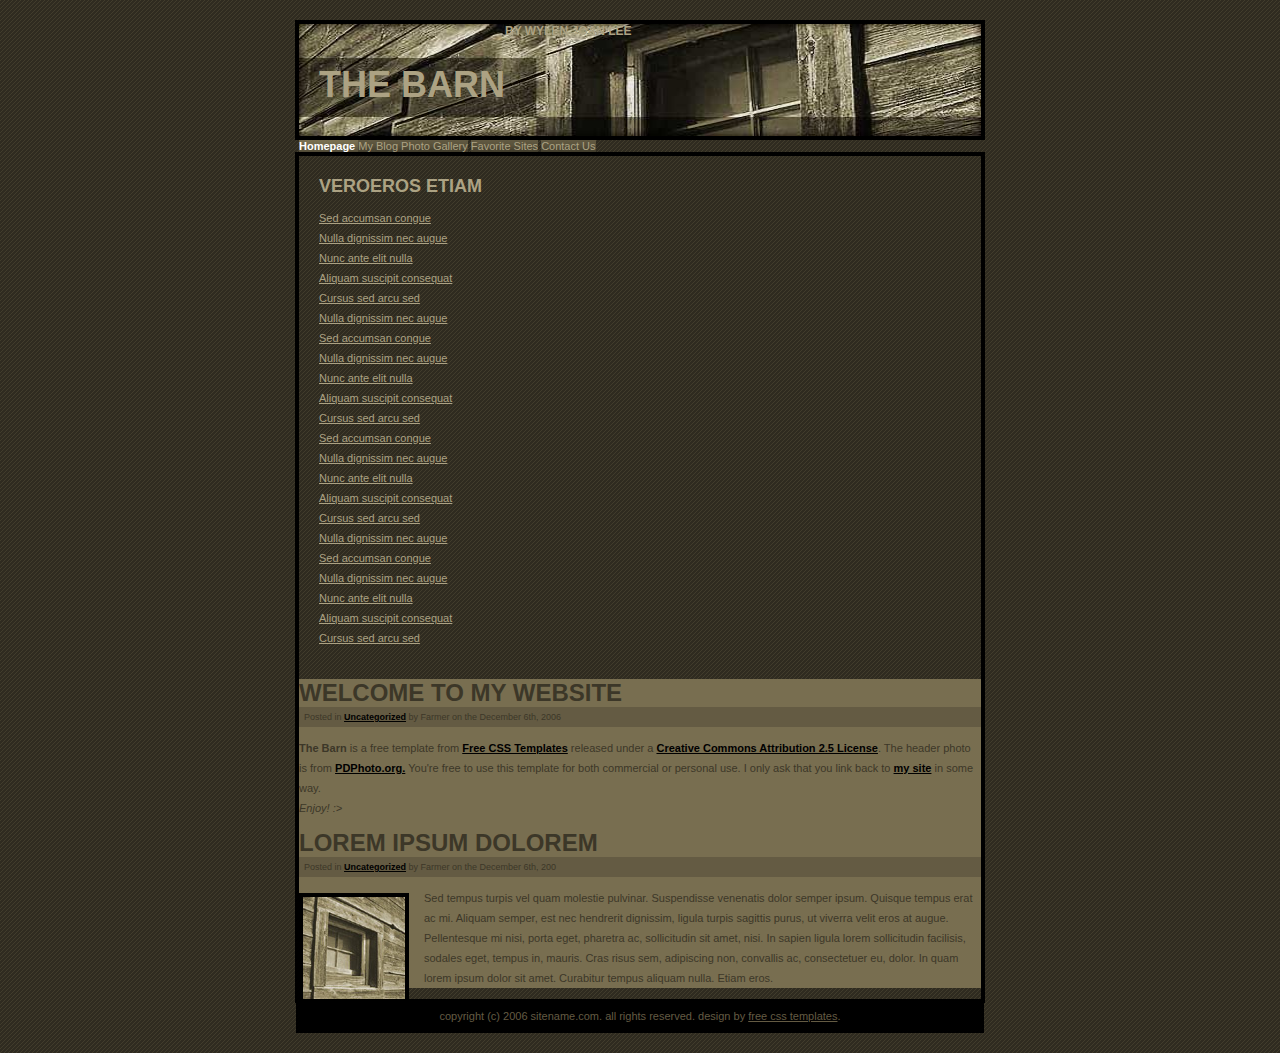
<file: index.html>
<html>
  <head>
    <title>The Barn</title>
    <link href="mystyle.css" rel="stylesheet" type="text/css" />
    <link
      href="https://cdn.jsdelivr.net/npm/bootstrap@5.1.0/dist/css/bootstrap.min.css"
      rel="stylesheet"
      integrity="sha384-KyZXEAg3QhqLMpG8r+8fhAXLRk2vvoC2f3B09zVXn8CA5QIVfZOJ3BCsw2P0p/We"
      crossorigin="anonymous"
    />
  </head>

  <body>
    <div>
      <!-- Header -->
      <div id="header">
        <div class="d-flex">
          <h1>THE BARN</h1>
        </div>
        <div class="d-flex justify-content-end align-items-end">
          <span>BY WYLEN JOAN LEE</span>
        </div>
      </div>

      <!-- Menu -->
      <div id="menu">
        <nav class="navbar nav-fill w-100 p-0">
          <a href="index.html" class="nav-link active"> Homepage </a>
          <a href="myblog.html" class="nav-link"> My Blog </a>
          <a href="#" class="nav-link">Photo Gallery</a>
          <a href="#" class="nav-link">Favorite Sites</a>
          <a href="#" class="nav-link">Contact Us</a>
        </nav>
      </div>

      <!-- Body -->
      <div class="d-flex justify-content-center">
        <div class="row">
          <div class="col-md-4 col-sm-12 p-3 col1">
            <h3>Veroeros Etiam</h3>
            <ul>
              <li><a href="#">Sed accumsan congue</a></li>
              <li>
                <a href="https://youtu.be/OUjprWAg1A8"
                  >Nulla dignissim nec augue</a
                >
              </li>
              <li>
                <a href="https://youtu.be/OUjprWAg1A8">Nunc ante elit nulla</a>
              </li>
              <li>
                <a href="https://youtu.be/OUjprWAg1A8"
                  >Aliquam suscipit consequat</a
                >
              </li>
              <li>
                <a href="https://youtu.be/OUjprWAg1A8">Cursus sed arcu sed</a>
              </li>
              <li>
                <a href="https://youtu.be/OUjprWAg1A8"
                  >Nulla dignissim nec augue</a
                >
              </li>
              <li>
                <a href="https://youtu.be/OUjprWAg1A8">Sed accumsan congue</a>
              </li>
              <li>
                <a href="https://youtu.be/OUjprWAg1A8"
                  >Nulla dignissim nec augue</a
                >
              </li>
              <li>
                <a href="https://youtu.be/OUjprWAg1A8">Nunc ante elit nulla</a>
              </li>
              <li>
                <a href="https://youtu.be/OUjprWAg1A8"
                  >Aliquam suscipit consequat</a
                >
              </li>
              <li>
                <a href="https://youtu.be/OUjprWAg1A8">Cursus sed arcu sed</a>
              </li>
              <li>
                <a href="https://youtu.be/OUjprWAg1A8">Sed accumsan congue</a>
              </li>
              <li>
                <a href="https://youtu.be/OUjprWAg1A8"
                  >Nulla dignissim nec augue</a
                >
              </li>
              <li>
                <a href="https://youtu.be/OUjprWAg1A8">Nunc ante elit nulla</a>
              </li>
              <li>
                <a href="https://youtu.be/OUjprWAg1A8"
                  >Aliquam suscipit consequat</a
                >
              </li>
              <li>
                <a href="https://youtu.be/OUjprWAg1A8">Cursus sed arcu sed</a>
              </li>
              <li>
                <a href="https://youtu.be/OUjprWAg1A8"
                  >Nulla dignissim nec augue</a
                >
              </li>
              <li>
                <a href="https://youtu.be/OUjprWAg1A8">Sed accumsan congue</a>
              </li>
              <li>
                <a href="https://youtu.be/OUjprWAg1A8"
                  >Nulla dignissim nec augue</a
                >
              </li>
              <li>
                <a href="https://youtu.be/OUjprWAg1A8">Nunc ante elit nulla</a>
              </li>
              <li>
                <a href="https://youtu.be/OUjprWAg1A8"
                  >Aliquam suscipit consequat</a
                >
              </li>
              <li>
                <a href="https://youtu.be/OUjprWAg1A8">Cursus sed arcu sed</a>
              </li>
            </ul>
          </div>
          <div class="col-md-8 col-sm-12 p-3 col2">
            <div>
              <h2>WELCOME TO MY WEBSITE</h2>
              <p class="posted">
                Posted in <a href="#">Uncategorized</a> by Farmer on the
                December 6th, 2006
              </p>
              <p>
                <span style="font-weight: bold">The Barn</span>
                is a free template from
                <a href="#">Free CSS Templates</a>
                released under a
                <a href="#">Creative Commons Attribution 2.5 License</a>. The
                header photo is from
                <a href="#">PDPhoto.org.</a>
                You're free to use this template for both commercial or personal
                use. I only ask that you link back to
                <a href="#">my site</a>
                in some way.
                <br />
                <span style="font-style: italic">Enjoy! :></span>
              </p>
            </div>
            <div>
              <h2>Lorem Ipsum Dolorem</h2>
              <p class="posted">
                Posted in <a href="#">Uncategorized</a> by Farmer on the
                December 6th, 200
              </p>
              <p>
                <img
                  src="images/img6.jpg"
                  alt=""
                  width="102"
                  height="102"
                  class="img"
                />
              </p>
              <p>
                Sed tempus turpis vel quam molestie pulvinar. Suspendisse
                venenatis dolor semper ipsum. Quisque tempus erat ac mi. Aliquam
                semper, est nec hendrerit dignissim, ligula turpis sagittis
                purus, ut viverra velit eros at augue. Pellentesque mi nisi,
                porta eget, pharetra ac, sollicitudin sit amet, nisi. In sapien
                ligula lorem sollicitudin facilisis, sodales eget, tempus in,
                mauris. Cras risus sem, adipiscing non, convallis ac,
                consectetuer eu, dolor. In quam lorem ipsum dolor sit amet.
                Curabitur tempus aliquam nulla. Etiam eros.
              </p>
            </div>
          </div>
        </div>
      </div>

      <!-- Footer -->
      <div id="footer">
        <p>
          Copyright (c) 2006 Sitename.com. All Rights Reserved. Design by
          <a href="#">Free CSS Templates</a>.
        </p>
      </div>
    </div>
  </body>
</html>
</file>
<file: mystyle.css>
/* global */
body {
  margin: 20px;
  padding: 0;
  background: url(images/img1.gif);
  font-family: Tahoma, Verdana, Arial, Helvetica, sans-serif;
  font-size: 11px;
  color: #3c3728;
}

h1,
h2,
h3 {
  margin: 0;
  padding: 0;
  text-transform: uppercase;
  font-family: "Trebuchet MS", Arial, Helvetica, sans-serif;
}

h2 {
  font-size: 24px;
}

h3 {
  font-size: 18px;
}

p,
ol,
ul {
  line-height: 20px;
}

/* header */
#header {
  width: 55%;
  height: 112px;
  margin: 0 auto;
  background: url(images/img2.jpg);
  border: 4px solid #000000;
  background-repeat: round;
}

#header h1 {
  float: left;
  padding: 40px 0 0 20px;
  text-transform: uppercase;
  font-size: 36px;
  color: #aca283;
}

#header span {
  text-transform: uppercase;
  text-decoration: none;
  font-size: 12px;
  font-weight: bold;
  color: #aca283;
}

/* menu */
#menu {
  margin: 0 auto;
  width: 55%;
}

#menu a {
  background-image: url(images/img4-1.gif);
  text-align: center;
  color: #aca283;
  text-decoration: none;
  font-size: 11px;
}

#menu a:hover,
#menu .active {
  color: white;
  font-weight: bold;
  background-image: url(images/img3-1.gif);
}

/* content */
.row {
  width: 55%;
  margin: 0 auto;
  border: 4px solid #000000;
}

/* col2 */
.col1 {
  background: url(images/img1.gif);
  padding: 20px;
}

.col1 h3,
.col1 h2 {
  color: #aca283;
}

.col1 ul {
  list-style: none;
  padding: 0;
}

.col1 a {
  color: #aca283;
}

/* col2 */
.col2 {
  background-color: #786e50;
}

.posted {
  margin: 0;
  padding: 0 0 0 5px;
  background: #645b43;
  font-size: 9px;
}

.col2 a {
  color: #000000;
  font-weight: bold;
}

.img {
  float: left;
  margin: 5px 15px 0 0;
  border: 4px solid #000000;
}

/* footer */
#footer {
  margin: auto;
  width: 55%;
  border: solid 3px #000000;
  background-color: #000000;
  text-align: center;
}

#footer p,
#footer a {
  margin: 0;
  padding: 0 0 4px 0;
  color: #645b43;
  text-transform: lowercase;
}
</file>
